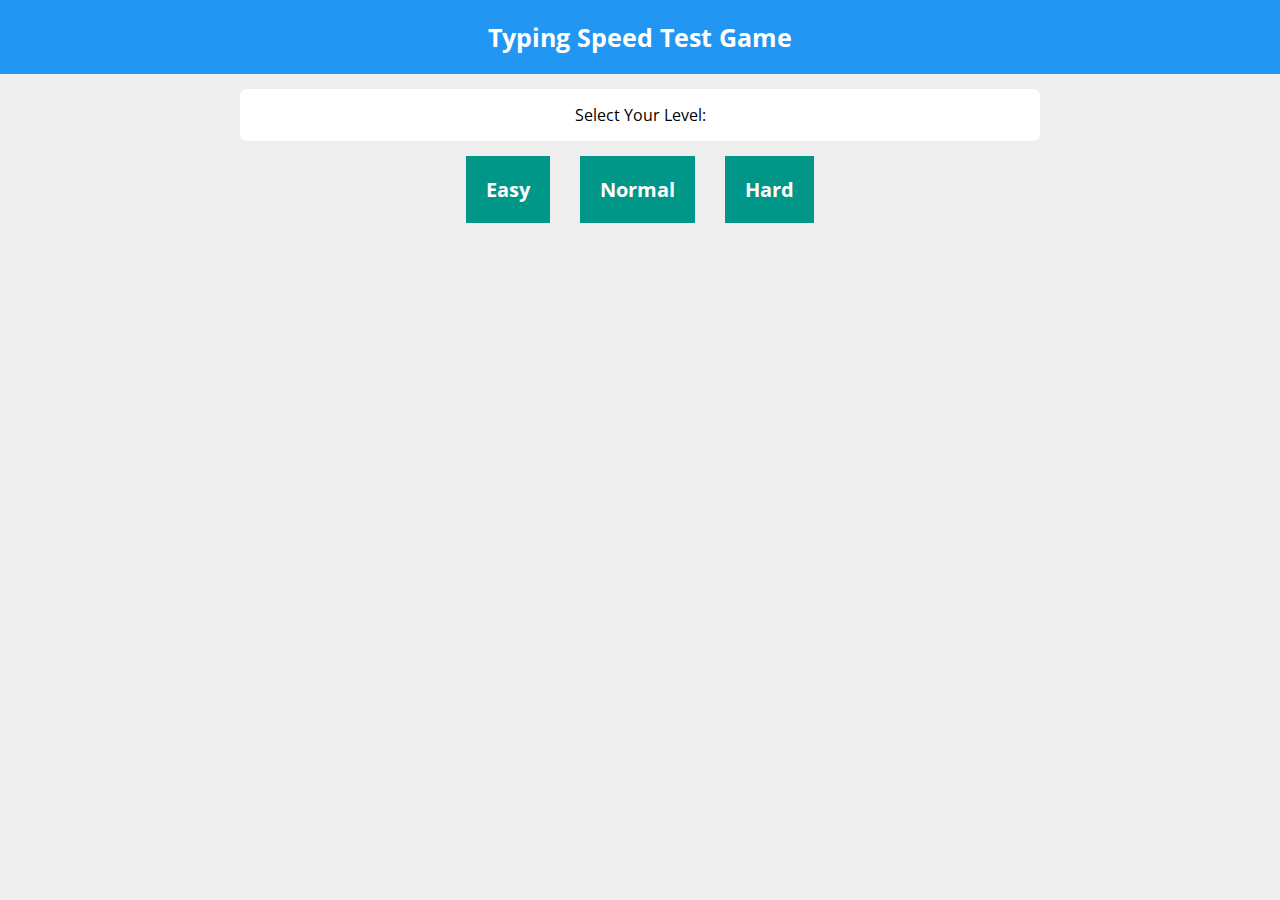
<file: index.html>
<!DOCTYPE html>
<html lang="en">

<head>
  <meta charset="UTF-8">
  <meta http-equiv="X-UA-Compatible" content="IE=edge">
  <meta name="viewport" content="width=device-width, initial-scale=1.0">
  <title>Speed Test</title>
  <link rel="preconnect" href="https://fonts.googleapis.com">
  <link rel="preconnect" href="https://fonts.gstatic.com" crossorigin>
  <link href="https://fonts.googleapis.com/css2?family=Open+Sans:wght@300;400;700&display=swap" rel="stylesheet">
  <link rel="stylesheet" href="css/select.css">
</head>

<body>
  <div class="game">
    <div class="name">Typing Speed Test Game</div>
    <div class="container">
      <div class="message">Select Your Level:</div>
      <div class="par">
        <a href="pages/e.html" class="start s1">Easy</a>
        <a href="pages/n.html" class="start s2">Normal</a>
        <a href="pages/h.html" class="start s3">Hard</a>
      </div>
    </div>
  </div>
</body>

</html>
</file>
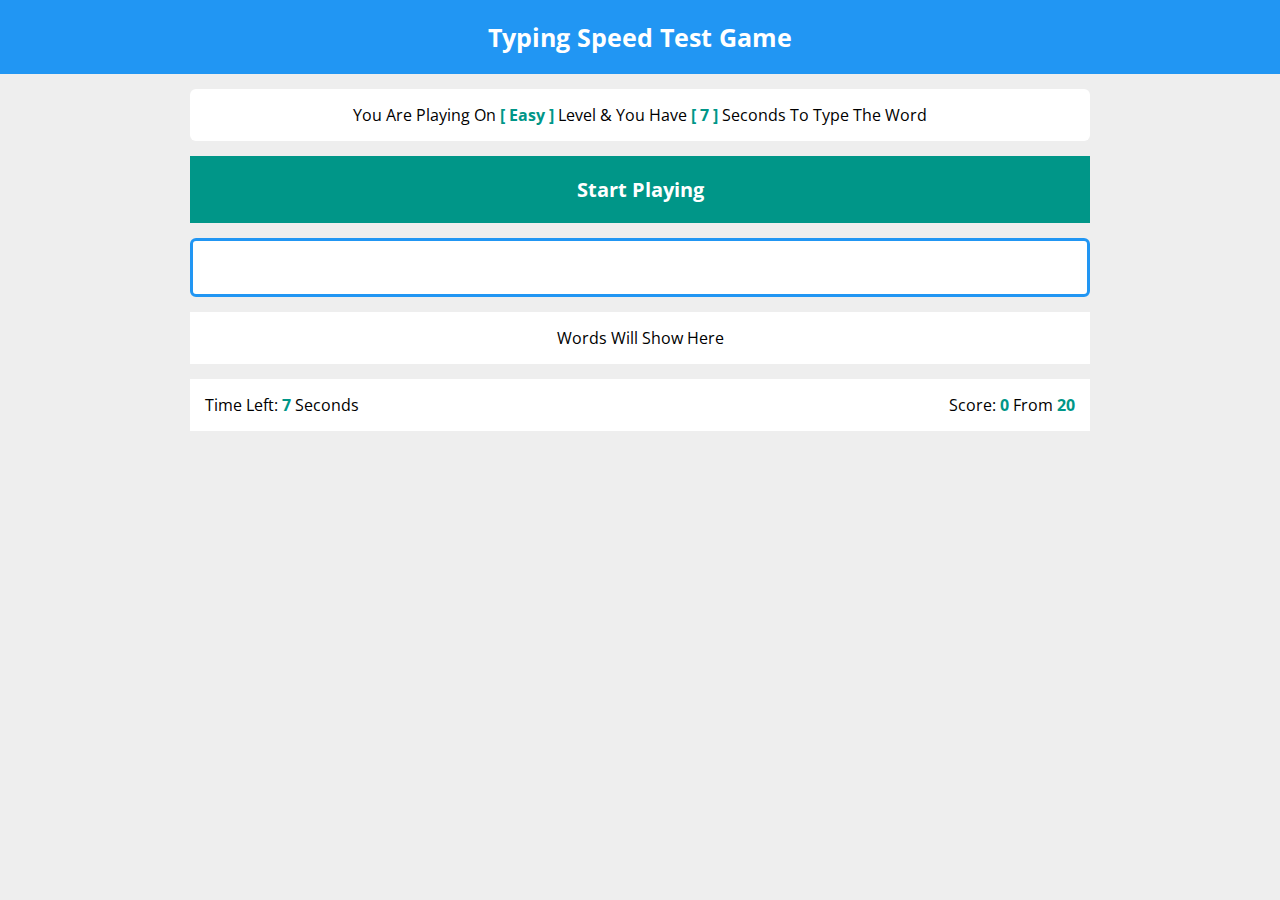
<file: pages/e.html>
<!DOCTYPE html>
<html lang="en">

<head>
  <meta charset="UTF-8">
  <meta http-equiv="X-UA-Compatible" content="IE=edge">
  <meta name="viewport" content="width=device-width, initial-scale=1.0">
  <title>Speed Test</title>
  <link rel="preconnect" href="https://fonts.googleapis.com">
  <link rel="preconnect" href="https://fonts.gstatic.com" crossorigin>
  <link href="https://fonts.googleapis.com/css2?family=Open+Sans:wght@300;400;700&display=swap" rel="stylesheet">
  <link rel="stylesheet" href="../css/style.css">
</head>

<body>
  <div class="game">
    <div class="name">Typing Speed Test Game</div>
    <div class="container">
      <div class="message">
        You Are Playing On
        <span class="lvl"></span> Level
        & You Have <span class="seconds"></span> Seconds To Type The Word
      </div>
      <div class="start">Start Playing</div>
      <div class="the-word"></div>
      <input type="text" class="input" />
      <div class="upcoming-words">Words Will Show Here</div>
      <div class="control">
        <div class="time">Time Left: <span></span> Seconds</div>
        <div class="score">
          Score: <span class="got">0</span> From <span class="total"></span>
        </div>
      </div>
      <div class="finish"></div>
    </div>
  </div>
  <script src="../js/e.js"></script>
</body>

</html>
</file>
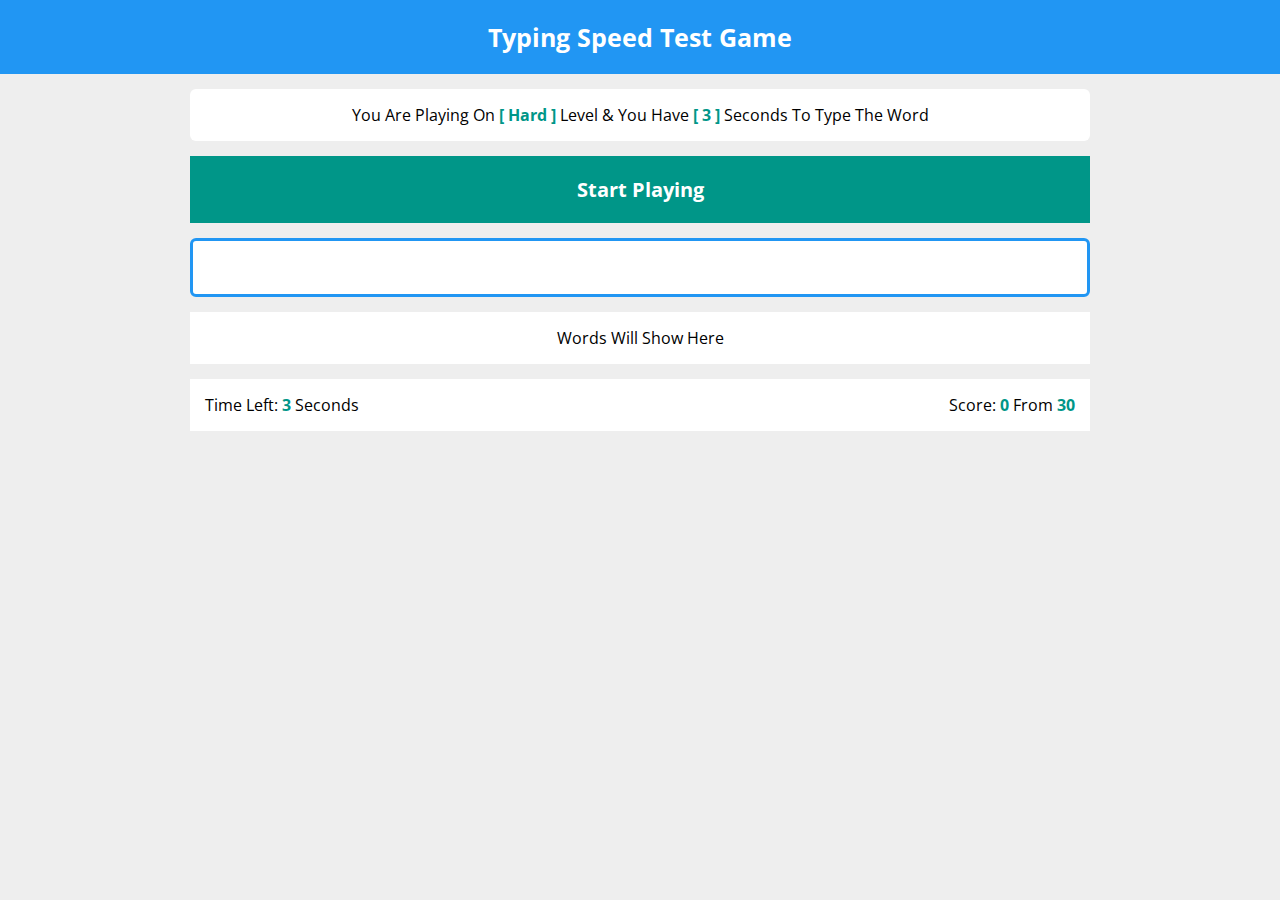
<file: pages/h.html>
<!DOCTYPE html>
<html lang="en">

<head>
  <meta charset="UTF-8">
  <meta http-equiv="X-UA-Compatible" content="IE=edge">
  <meta name="viewport" content="width=device-width, initial-scale=1.0">
  <title>Speed Test</title>
  <link rel="preconnect" href="https://fonts.googleapis.com">
  <link rel="preconnect" href="https://fonts.gstatic.com" crossorigin>
  <link href="https://fonts.googleapis.com/css2?family=Open+Sans:wght@300;400;700&display=swap" rel="stylesheet">
  <link rel="stylesheet" href="../css/style.css">
</head>

<body>
  <div class="game">
    <div class="name">Typing Speed Test Game</div>
    <div class="container">
      <div class="message">
        You Are Playing On
        <span class="lvl"></span> Level
        & You Have <span class="seconds"></span> Seconds To Type The Word
      </div>
      <div class="start">Start Playing</div>
      <div class="the-word"></div>
      <input type="text" class="input" />
      <div class="upcoming-words">Words Will Show Here</div>
      <div class="control">
        <div class="time">Time Left: <span></span> Seconds</div>
        <div class="score">
          Score: <span class="got">0</span> From <span class="total"></span>
        </div>
      </div>
      <div class="finish"></div>
    </div>
  </div>
  <script src="../js/h.js"></script>
</body>

</html>
</file>
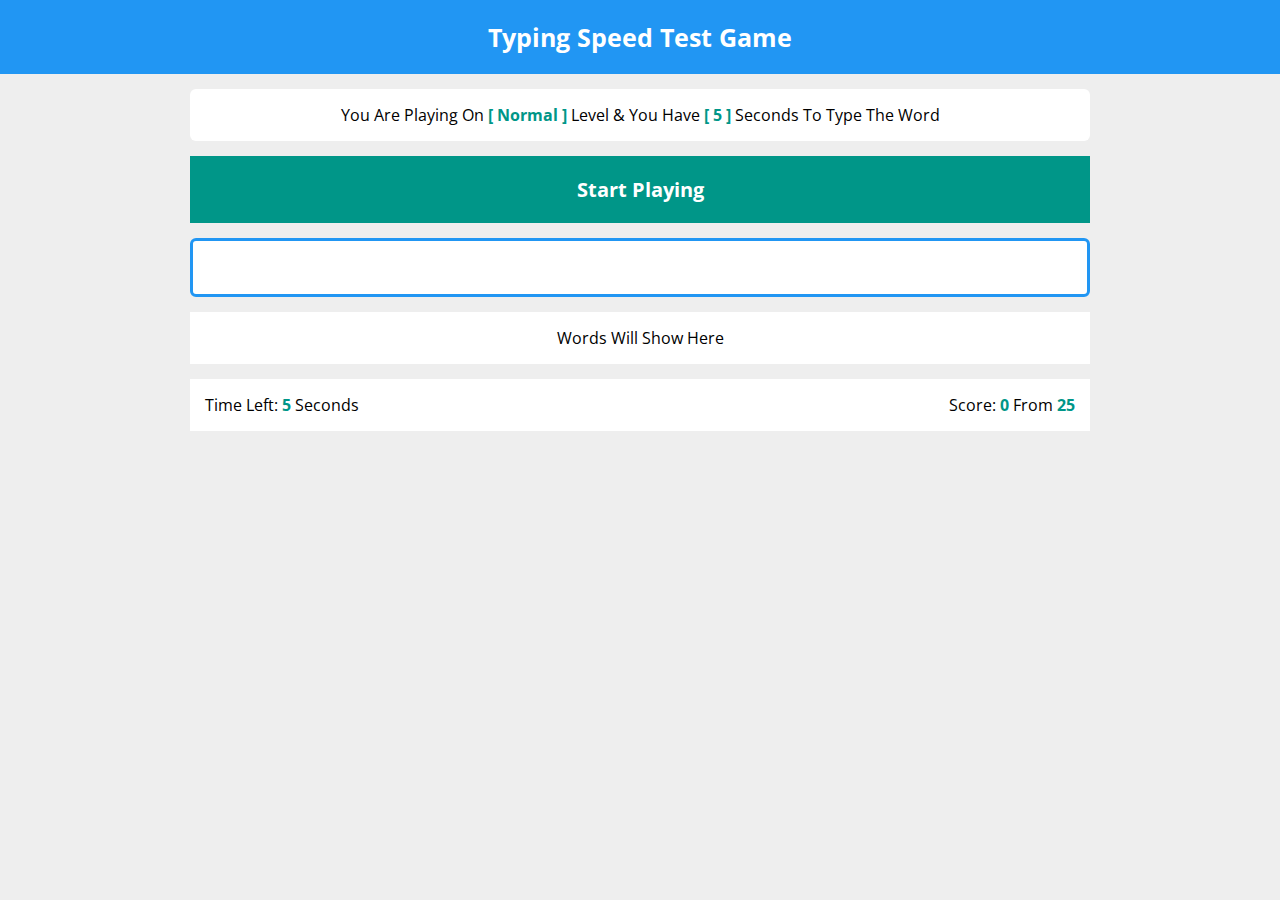
<file: pages/n.html>
<!DOCTYPE html>
<html lang="en">

<head>
  <meta charset="UTF-8">
  <meta http-equiv="X-UA-Compatible" content="IE=edge">
  <meta name="viewport" content="width=device-width, initial-scale=1.0">
  <title>Speed Test</title>
  <link rel="preconnect" href="https://fonts.googleapis.com">
  <link rel="preconnect" href="https://fonts.gstatic.com" crossorigin>
  <link href="https://fonts.googleapis.com/css2?family=Open+Sans:wght@300;400;700&display=swap" rel="stylesheet">
  <link rel="stylesheet" href="../css/style.css">
</head>

<body>
  <div class="game">
    <div class="name">Typing Speed Test Game</div>
    <div class="container">
      <div class="message">
        You Are Playing On
        <span class="lvl"></span> Level
        & You Have <span class="seconds"></span> Seconds To Type The Word
      </div>
      <div class="start">Start Playing</div>
      <div class="the-word"></div>
      <input type="text" class="input" />
      <div class="upcoming-words">Words Will Show Here</div>
      <div class="control">
        <div class="time">Time Left: <span></span> Seconds</div>
        <div class="score">
          Score: <span class="got">0</span> From <span class="total"></span>
        </div>
      </div>
      <div class="finish"></div>
    </div>
  </div>
  <script src="../js/n.js"></script>
</body>

</html>
</file>
<file: css/select.css>
:root {
  --main-color: #2196f3;
}

* {
  box-sizing: border-box;
  margin: 0;
  padding: 0;
}

body {
  font-family: "Open Sans", sans-serif;
}

.game {
  background-color: #eee;
  min-height: 100vh;
}

.container {
  margin: auto;
  max-width: 800px;
}

.name {
  background-color: var(--main-color);
  color: white;
  padding: 20px;
  font-size: 25px;
  text-align: center;
  font-weight: bold;
}

.message {
  background-color: white;
  padding: 15px;
  margin: 15px 0;
  border-radius: 6px;
  text-align: center;
}

.par {
  display: flex;
  justify-content: center;
}

.start {
  font-size: 20px;
  font-weight: bold;
  text-align: center;
  background-color: #009688;
  color: white;
  padding: 20px;
  cursor: pointer;
  text-decoration: none;
  margin: 0 15px;
}
</file>
<file: css/style.css>
:root {
  --main-color: #2196f3;
}

* {
  box-sizing: border-box;
  margin: 0;
  padding: 0;
}

body {
  font-family: "Open Sans", sans-serif;
}

.game {
  background-color: #eee;
  min-height: 100vh;
}

.container {
  margin: auto;
  max-width: 900px;
}

.name {
  background-color: var(--main-color);
  color: white;
  padding: 20px;
  font-size: 25px;
  text-align: center;
  font-weight: bold;
}

.message {
  background-color: white;
  padding: 15px;
  margin: 15px 0;
  border-radius: 6px;
  text-align: center;
}

.message span {
  font-weight: bold;
  color: #009688;
}

.message span::before {
  content: "[ ";
}

.message span::after {
  content: " ]";
}

.start {
  font-size: 20px;
  font-weight: bold;
  text-align: center;
  background-color: #009688;
  color: white;
  padding: 20px;
  cursor: pointer;
}

.the-word {
  text-align: center;
  font-weight: bold;
  font-size: 60px;
  color: var(--main-color);
  user-select: none;
}

.input {
  margin: 15px 0;
  width: 100%;
  display: block;
  padding: 15px;
  border: 3px solid var(--main-color);
  font-size: 20px;
  text-align: center;
  text-transform: capitalize;
  border-radius: 6px;
  caret-color: var(--main-color);
}

.input:focus {
  outline: none;
}

.upcoming-words {
  background-color: white;
  margin: 15px 0;
  padding: 15px;
  display: flex;
  flex-wrap: wrap;
  justify-content: center;
}

.upcoming-words div {
  background-color: var(--main-color);
  color: white;
  font-weight: bold;
  margin: 4px;
  padding: 10px;
  border-radius: 6px;
}

.control {
  display: flex;
  justify-content: space-between;
  background-color: white;
  padding: 15px;
}

.control span {
  font-weight: bold;
  color: #009688;
}

.finish {
  font-weight: bold;
  font-size: 40px;
  text-align: center;
  padding: 15px;
}

.finish .good {
  color: var(--main-color);
}

.finish .bad {
  color: red;
}
</file>
